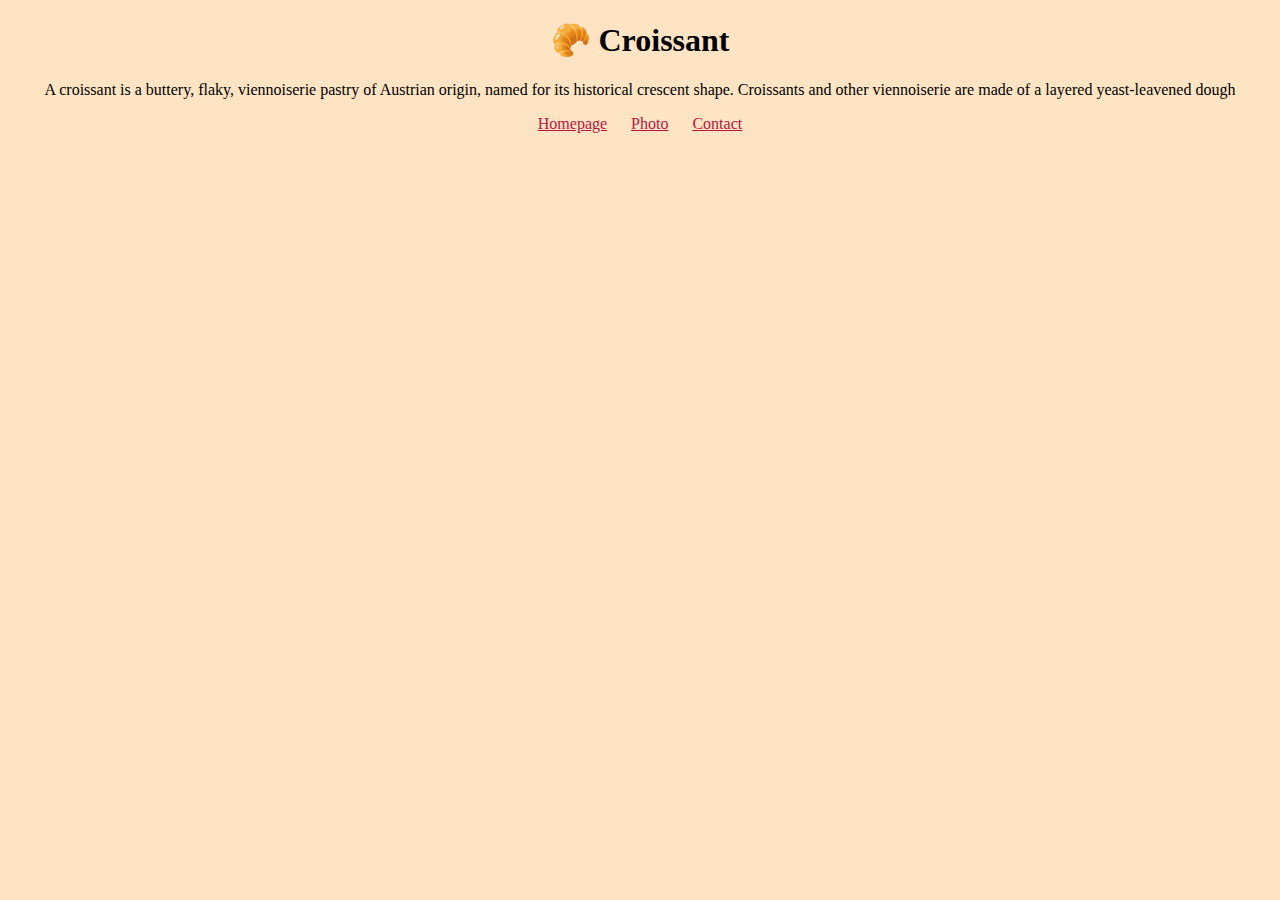
<file: index.html>
<!DOCTYPE html>
<html lang="en">
<head>
    <meta charset="UTF-8">
    <meta name="viewport" content="width=device-width, initial-scale=1.0">
     <link rel="stylesheet" href="/css/style.css">
    <title>The best croissant in Spain - Croissant.com</title>
    <meta name="description" content="Taste the best croissant in town" />
</head>
<body>
    <h1>🥐 Croissant</h1>
    <p>
        A croissant is a buttery, flaky, viennoiserie pastry of Austrian origin, named for its historical crescent shape. Croissants and other viennoiserie are made of a layered yeast-leavened dough

    </p>
    <footer>
        <a href="/" title="Home">Homepage</a>
        <a href="/photo.html" title="Croissant photo">Photo</a>
        <a href="/contact.html" title="Contact Croissant.com">Contact</a>
    </footer>
</body>
</html>
</file>
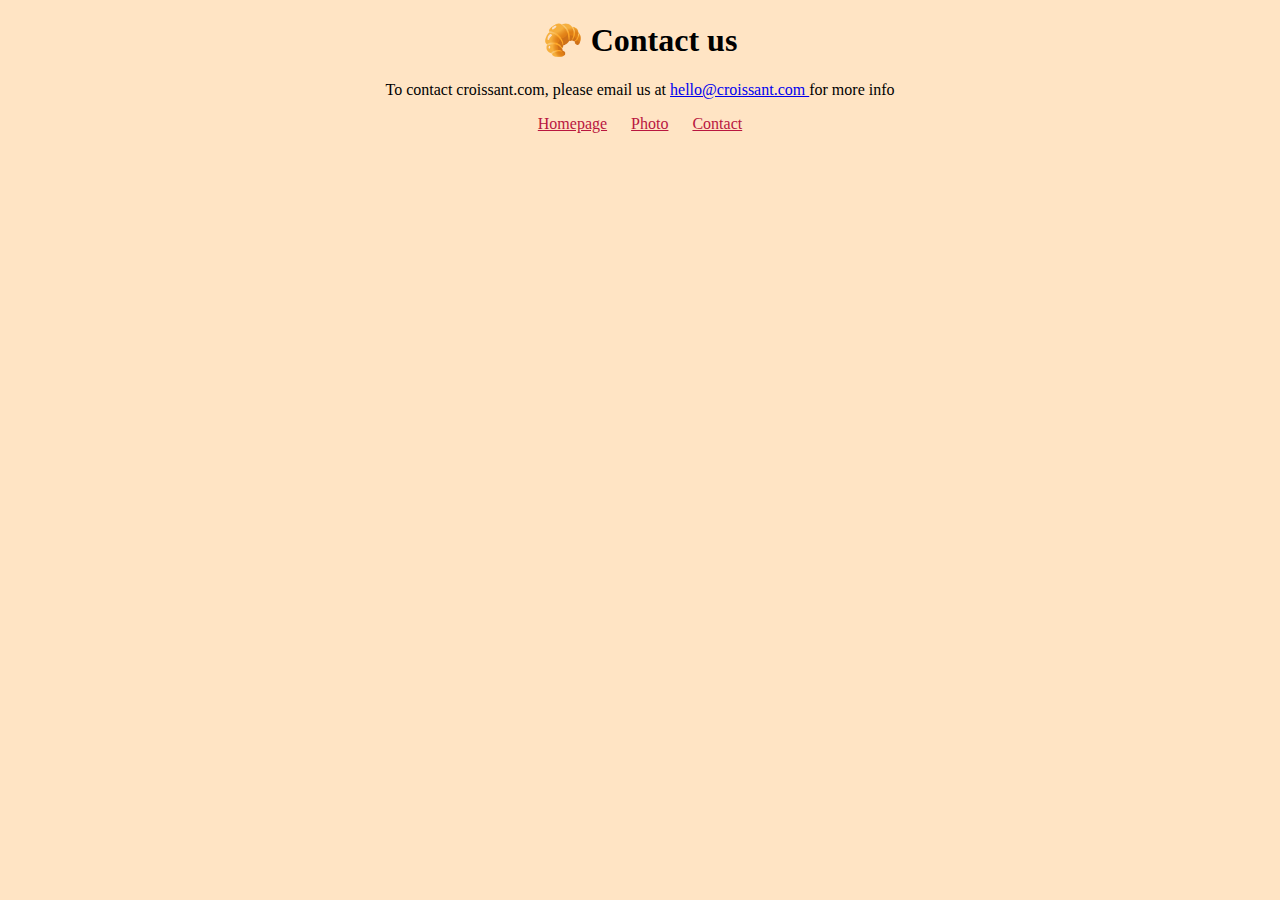
<file: contact.html>
<!DOCTYPE html>
<html lang="en">
<head>
    <meta charset="UTF-8">
    <meta name="viewport" content="width=device-width, initial-scale=1.0">
    <link rel="stylesheet" href="/css/style.css">
    <title>Contact us - Croissant.com</title>
     <meta
      name="description"
      content="Contact croissant.com to learn more about our homemade croissants"
    />
</head>
<body>
    <h1>🥐 Contact us</h1>
    <p>To contact croissant.com, please email us at 
        <a href="mailto:hello@croissant.com" title="contact us by email">
            hello@croissant.com
        </a> for more info
    </p>
   <footer>
      <a href="/" title="Home"> Homepage</a>
      <a href="/photo.html" title="Croissant photo"> Photo</a>
      <a href="/contact.html" title="Contact Croissant.com"> Contact</a>
    </footer>
</body>
</html>
</file>
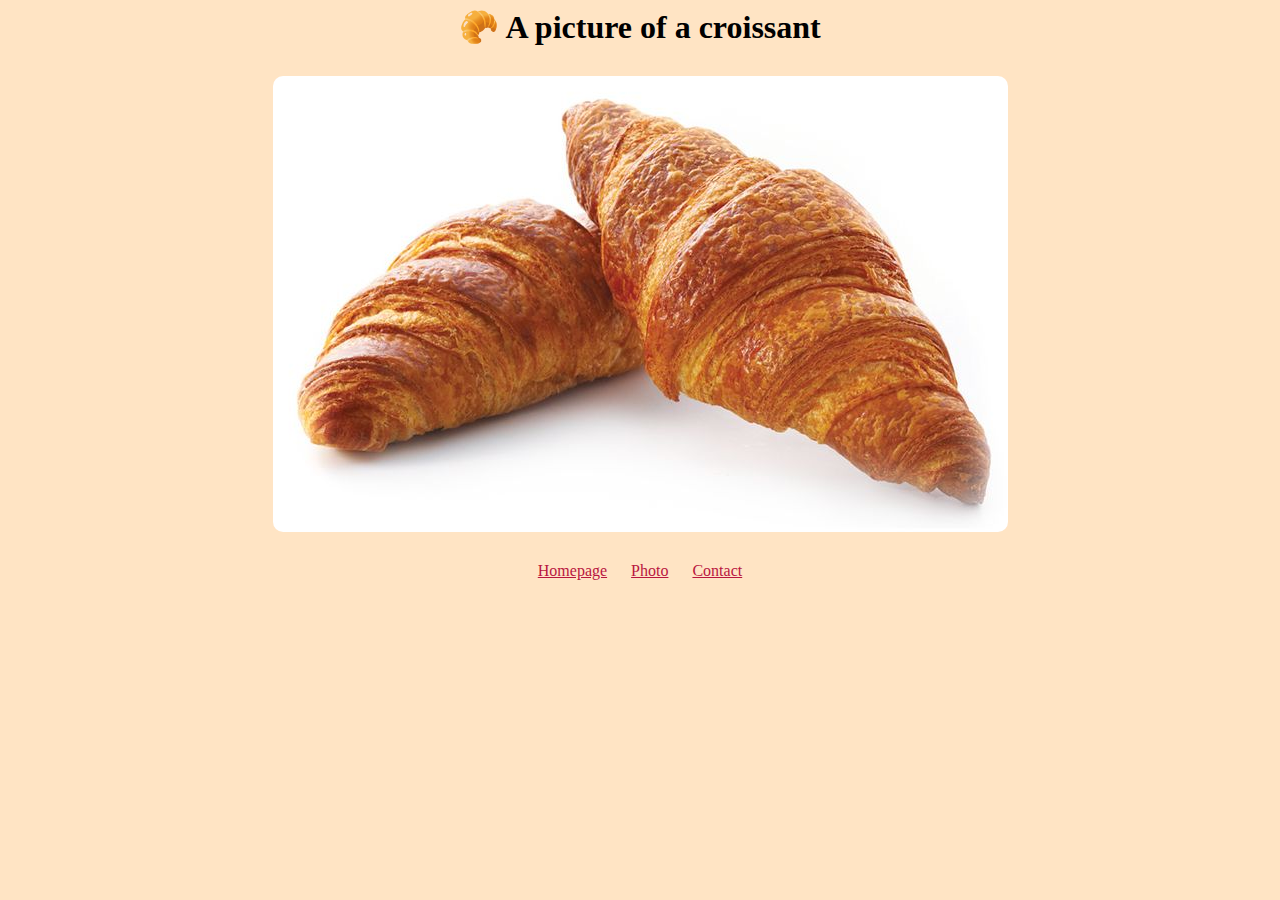
<file: photo.html>
<html lang="en">
<head>
    <meta charset="UTF-8">
    <meta name="viewport" content="width=device-width, initial-scale=1.0">
     <link rel="stylesheet" href="/css/style.css">
    <title>An example of the perfect Croissant - Croissant.com</title>
    <meta
      name="description"
      content="Enjoy a beautiful picture of a homemade croissant"
    />
</head>
<body>
    <h1>🥐 A picture of a croissant</h1>
    <img src="/image/croissant.jpg" alt="Homemade croissant" class="croissant-photo"/>
     <footer>
      <a href="/" title="Home"> Homepage</a>
      <a href="/photo.html" title="Croissant photo"> Photo</a>
      <a href="/contact.html" title="Contact Croissant.com"> Contact</a>
    </footer>
</body>
</html>
</file>
<file: css/style.css>
body{
    text-align: center;
    background-color: bisque;
}

footer a{
    margin:0 10px;
    color: rgb(185, 22, 63);
}

.croissant-photo {
    max-width: 100%;
    border-radius: 10px;
    display: block;
    margin: 30px auto;
}
</file>
